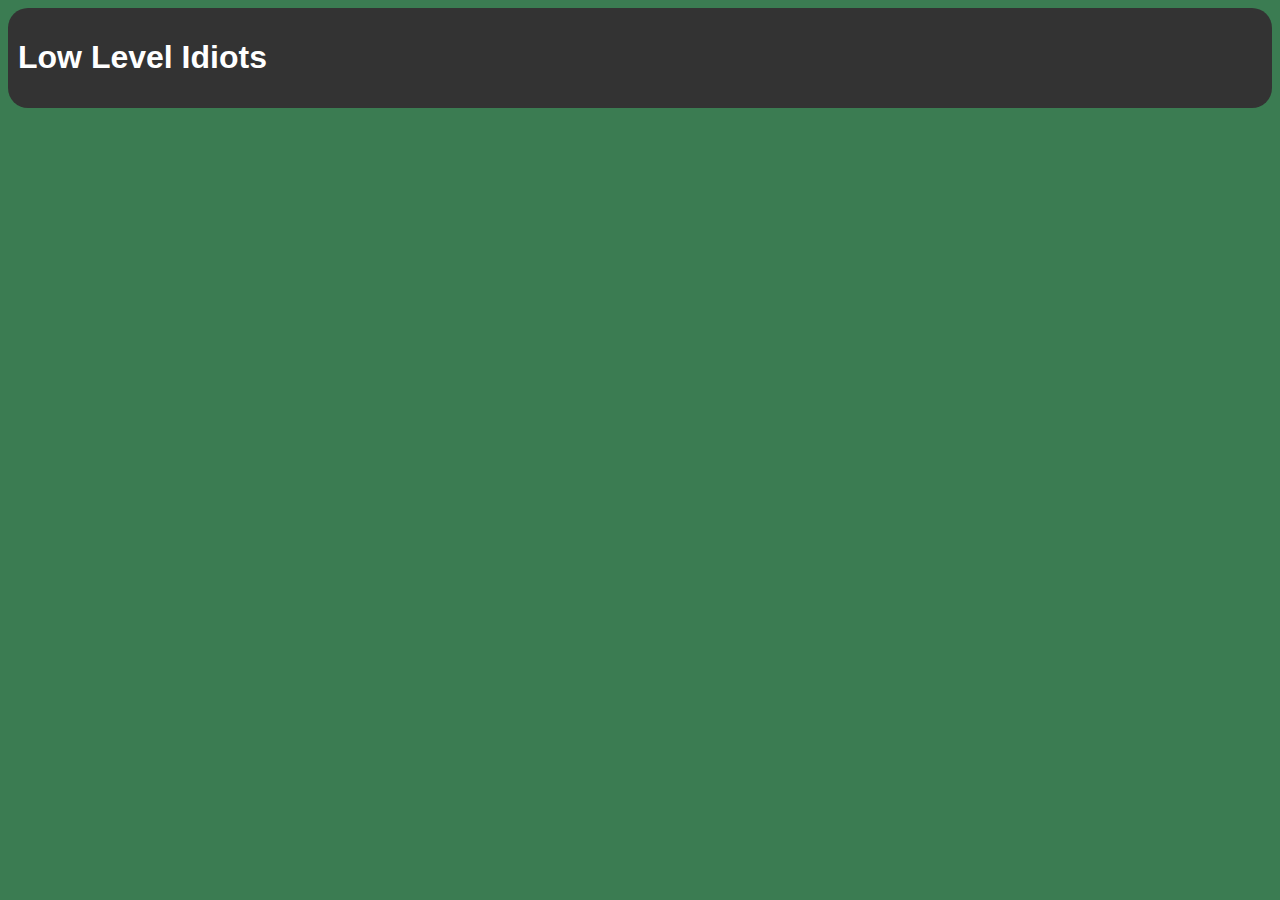
<file: index.html>
<html>
	<head>
		<script src="script.js"></script>
		<link href="style.css" rel="stylesheet">
		<title>LLI</title>
	</head>
	<body>
		<div class="panel">
			<h1>Low Level Idiots</h1>
		</div>
	</body>
</html>
</file>
<file: style.css>
html {
	background-color: #3b7c52;
	color: #ffffff;
	font-family: Arial, sans-serif;
}

.panel {
	padding: 10px;
	background-color: #333333;
	border-radius: 20px;
}
</file>
